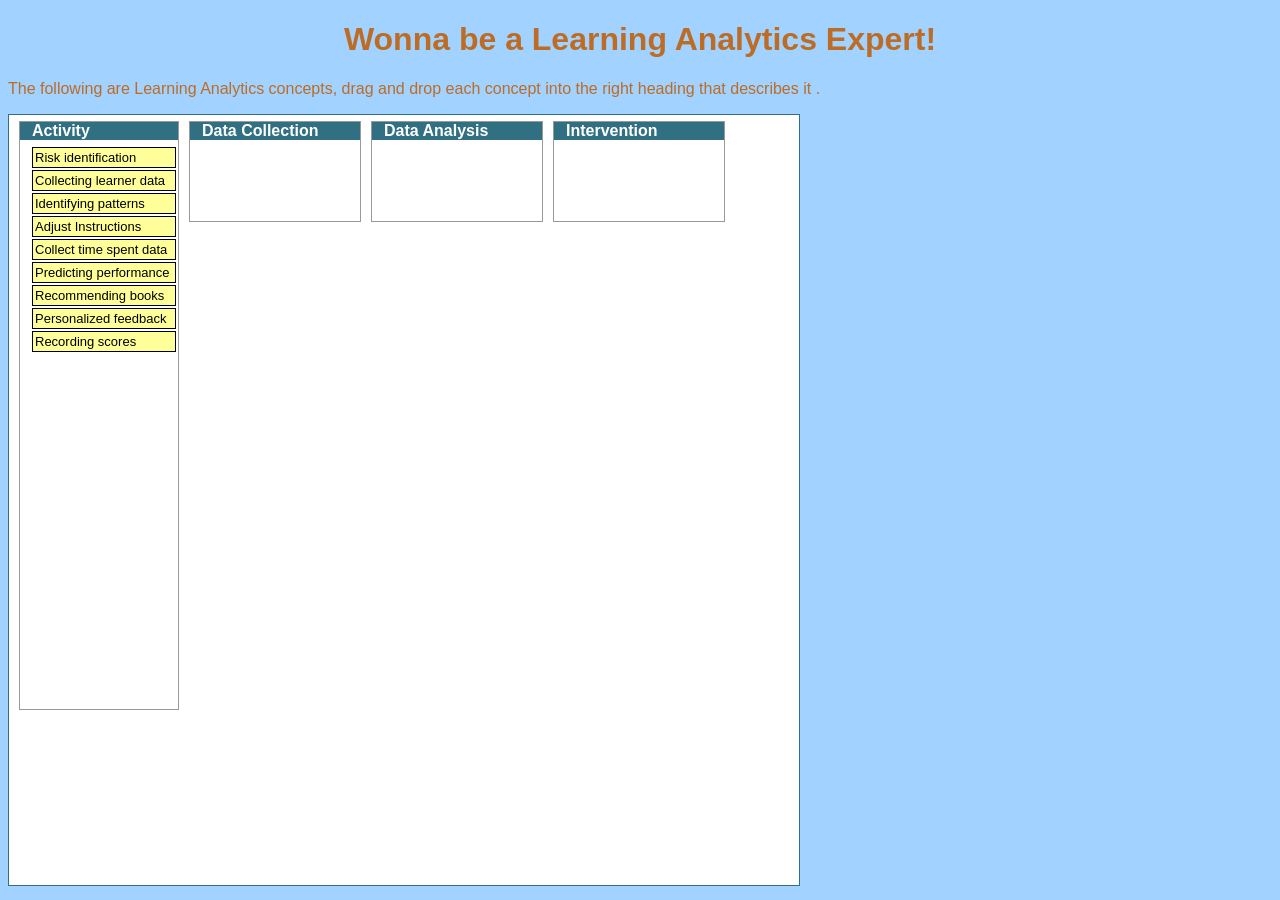
<file: index.html>
<!DOCTYPE HTML PUBLIC "-//W3C//DTD HTML 4.01//EN" "http://www.w3.org/TR/html4/strict.dtd">
<html>

<head>
<meta http-equiv="content-type" content="text/html; charset=UTF-8">

	<title>Drag and Drop Quiz</title>
	
	 <link rel="stylesheet" href="style.css">
	
	
	<script type="text/javascript">
	
	
	/* VARIABLES YOU COULD MODIFY */
	var boxSizeArray = [3,3,3,3,3,3,3];	// Array indicating how many items there is room for in the right column ULs
	
	var arrow_offsetX = -5;	// Offset X - position of small arrow
	var arrow_offsetY = 0;	// Offset Y - position of small arrow
	
	var arrow_offsetX_firefox = -6;	// Firefox - offset X small arrow
	var arrow_offsetY_firefox = -13; // Firefox - offset Y small arrow
	
	var verticalSpaceBetweenListItems = 3;	// Pixels space between one <li> and next	
											// Same value or higher as margin bottom in CSS for #dhtmlgoodies_dragDropContainer ul li,#dragContent li
	
											
	var initShuffleItems = true;	// Shuffle items before staring

	var indicateDestionationByUseOfArrow = true;	// Display arrow to indicate where object will be dropped(false = use rectangle)
	
	
	var lockedAfterDrag = false;	/* Lock items after they have been dragged, i.e. the user get's only one shot for the correct answer */
	
	
	/* END VARIABLES YOU COULD MODIFY */
	
	var dragDropTopContainer = false;
	var dragTimer = -1;
	var dragContentObj = false;
	var contentToBeDragged = false;	// Reference to dragged <li>
	var contentToBeDragged_src = false;	// Reference to parent of <li> before drag started
	var contentToBeDragged_next = false; 	// Reference to next sibling of <li> to be dragged
	var destinationObj = false;	// Reference to <UL> or <LI> where element is dropped.
	var dragDropIndicator = false;	// Reference to small arrow indicating where items will be dropped
	var ulPositionArray = new Array();
	var mouseoverObj = false;	// Reference to highlighted DIV
	
	var MSIE = navigator.userAgent.indexOf('MSIE')>=0?true:false;
	var navigatorVersion = navigator.appVersion.replace(/.*?MSIE (\d\.\d).*/g,'$1')/1;
	var destinationBoxes = new Array();
	var indicateDestinationBox = false;
		
	function getTopPos(inputObj)
	{		
	  var returnValue = inputObj.offsetTop;
	  while((inputObj = inputObj.offsetParent) != null){
	  	if(inputObj.tagName!='HTML')returnValue += inputObj.offsetTop;
	  }
	  return returnValue;
	}
	
	function getLeftPos(inputObj)
	{
	  var returnValue = inputObj.offsetLeft;
	  while((inputObj = inputObj.offsetParent) != null){
	  	if(inputObj.tagName!='HTML')returnValue += inputObj.offsetLeft;
	  }
	  return returnValue;
	}
		
	function cancelEvent()
	{
		return false;
	}
	function initDrag(e)	// Mouse button is pressed down on a LI
	{
		if(document.all)e = event;
		if(lockedAfterDrag && this.parentNode.id!='allItems')return;
		var st = Math.max(document.body.scrollTop,document.documentElement.scrollTop);
		var sl = Math.max(document.body.scrollLeft,document.documentElement.scrollLeft);
		
		
		
		dragTimer = 0;
		dragContentObj.style.left = e.clientX + sl + 'px';
		dragContentObj.style.top = e.clientY + st + 'px';
		contentToBeDragged = this;
		contentToBeDragged_src = this.parentNode;
		contentToBeDragged_next = false;
		if(this.nextSibling){
			contentToBeDragged_next = this.nextSibling;
			if(!this.tagName && contentToBeDragged_next.nextSibling)contentToBeDragged_next = contentToBeDragged_next.nextSibling;
		}
		timerDrag();
		return false;
	}
	
	function everythingIsCorrect()
	{
		alert('Congratulations! Everything is correct');		
	}
	
	
	function timerDrag()
	{
		if(dragTimer>=0 && dragTimer<10){
			dragTimer++;
			setTimeout('timerDrag()',10);
			return;
		}
		if(dragTimer==10){
			dragContentObj.style.display='block';
			dragContentObj.appendChild(contentToBeDragged);
		}
	}
	
	function moveDragContent(e)
	{
		if(dragTimer<10){
			if(contentToBeDragged){
				if(contentToBeDragged_next){
					contentToBeDragged_src.insertBefore(contentToBeDragged,contentToBeDragged_next);
				}else{
					contentToBeDragged_src.appendChild(contentToBeDragged);
				}	
			}
			return;
		}
		if(document.all)e = event;
		var st = Math.max(document.body.scrollTop,document.documentElement.scrollTop);
		var sl = Math.max(document.body.scrollLeft,document.documentElement.scrollLeft);
		
		
		dragContentObj.style.left = e.clientX + sl + 'px';
		dragContentObj.style.top = e.clientY + st + 'px';
		
		if(mouseoverObj)mouseoverObj.className='';
		destinationObj = false;
		dragDropIndicator.style.display='none';
		if(indicateDestinationBox)indicateDestinationBox.style.display='none';
		var x = e.clientX + sl;
		var y = e.clientY + st;
		var width = dragContentObj.offsetWidth;
		var height = dragContentObj.offsetHeight;
		
		var tmpOffsetX = arrow_offsetX;
		var tmpOffsetY = arrow_offsetY;
		if(!document.all){
			tmpOffsetX = arrow_offsetX_firefox;
			tmpOffsetY = arrow_offsetY_firefox;
		}

		for(var no=0;no<ulPositionArray.length;no++){
			var ul_leftPos = ulPositionArray[no]['left'];	
			var ul_topPos = ulPositionArray[no]['top'];	
			var ul_height = ulPositionArray[no]['height'];
			var ul_width = ulPositionArray[no]['width'];
			
			if((x+width) > ul_leftPos && x<(ul_leftPos + ul_width) && (y+height)> ul_topPos && y<(ul_topPos + ul_height)){
				var noExisting = ulPositionArray[no]['obj'].getElementsByTagName('LI').length;
				if(indicateDestinationBox && indicateDestinationBox.parentNode==ulPositionArray[no]['obj'])noExisting--;
				if(noExisting<boxSizeArray[no-1] || no==0){
					dragDropIndicator.style.left = ul_leftPos + tmpOffsetX + 'px';
					var subLi = ulPositionArray[no]['obj'].getElementsByTagName('LI');
					for(var liIndex=0;liIndex<subLi.length;liIndex++){
						var tmpTop = getTopPos(subLi[liIndex]);
						if(!indicateDestionationByUseOfArrow){
							if(y<tmpTop){
								destinationObj = subLi[liIndex];
								indicateDestinationBox.style.display='block';
								subLi[liIndex].parentNode.insertBefore(indicateDestinationBox,subLi[liIndex]);
								break;
							}
						}else{							
							if(y<tmpTop){
								destinationObj = subLi[liIndex];
								dragDropIndicator.style.top = tmpTop + tmpOffsetY - Math.round(dragDropIndicator.clientHeight/2) + 'px';
								dragDropIndicator.style.display='block';
								break;
							}	
						}					
					}
					
					if(!indicateDestionationByUseOfArrow){
						if(indicateDestinationBox.style.display=='none'){
							indicateDestinationBox.style.display='block';
							ulPositionArray[no]['obj'].appendChild(indicateDestinationBox);
						}
						
					}else{
						if(subLi.length>0 && dragDropIndicator.style.display=='none'){
							dragDropIndicator.style.top = getTopPos(subLi[subLi.length-1]) + subLi[subLi.length-1].offsetHeight + tmpOffsetY + 'px';
							dragDropIndicator.style.display='block';
						}
						if(subLi.length==0){
							dragDropIndicator.style.top = ul_topPos + arrow_offsetY + 'px'
							dragDropIndicator.style.display='block';
						}
					}
					
					if(!destinationObj)destinationObj = ulPositionArray[no]['obj'];
					mouseoverObj = ulPositionArray[no]['obj'].parentNode;
					mouseoverObj.className='mouseover';
					return;
				}
			}
		}
	}
	
	function checkAnswers()
	{
		
		for(var no=0;no<destinationBoxes.length;no++){
			var subLis = destinationBoxes[no].getElementsByTagName('LI');
			if(subLis.length<boxSizeArray[no])return;	
			
			for(var no2=0;no2<subLis.length;no2++){
				if(subLis[no2].className=='wrongAnswer')return;
			}		
		}
		
		everythingIsCorrect();
		
		
	}
	
	
	/* End dragging 
	Put <LI> into a destination or back to where it came from.
	*/	
	function dragDropEnd(e)
	{
		if(dragTimer==-1)return;
		if(dragTimer<10){
			dragTimer = -1;
			return;
		}
		dragTimer = -1;
		if(document.all)e = event;		
		if(destinationObj){
			var groupId = contentToBeDragged.getAttribute('groupId');
			if(!groupId)groupId = contentToBeDragged.groupId;
			
			var destinationToCheckOn = destinationObj;
			if(destinationObj.tagName!='UL'){
				destinationToCheckOn = destinationObj.parentNode;
			}
			
			var answerCheck = false;
			if(groupId == destinationToCheckOn.id){
				contentToBeDragged.className = 'correctAnswer';		
				answerCheck=true;	
			}else{
				contentToBeDragged.className = 'wrongAnswer';
			}
			if(destinationObj.id=='allItems' || destinationObj.parentNode.id=='allItems')contentToBeDragged.className='';
			
			
			if(destinationObj.tagName=='UL'){
				destinationObj.appendChild(contentToBeDragged);
			}else{
				destinationObj.parentNode.insertBefore(contentToBeDragged,destinationObj);
			}
			mouseoverObj.className='';
			destinationObj = false;
			dragDropIndicator.style.display='none';
			if(indicateDestinationBox){
				indicateDestinationBox.style.display='none';
				document.body.appendChild(indicateDestinationBox);
			}
						
			contentToBeDragged = false;
			
			if(answerCheck)checkAnswers();	
			
			return;
		}	
		if(contentToBeDragged_next){
			contentToBeDragged_src.insertBefore(contentToBeDragged,contentToBeDragged_next);
		}else{
			contentToBeDragged_src.appendChild(contentToBeDragged);
		}
		contentToBeDragged = false;
		dragDropIndicator.style.display='none';
		if(indicateDestinationBox){
			indicateDestinationBox.style.display='none';
			document.body.appendChild(indicateDestinationBox);
			
		}		
		mouseoverObj = false;
		
	}
	
	/* 
	Preparing data to be saved 
	*/
	function saveDragDropNodes()
	{
		var saveString = "";
		var uls = dragDropTopContainer.getElementsByTagName('UL');
		for(var no=0;no<uls.length;no++){	// LOoping through all <ul>
			var lis = uls[no].getElementsByTagName('LI');
			for(var no2=0;no2<lis.length;no2++){
				if(saveString.length>0)saveString = saveString + ";";
				saveString = saveString + uls[no].id + '|' + lis[no2].id;
			}	
		}		
		
		document.getElementById('saveContent').innerHTML = '<h1>Ready to save these nodes:</h1> ' + saveString.replace(/;/g,';<br>') + '<p>Format: ID of ul |(pipe) ID of li;(semicolon)</p><p>You can put these values into a hidden form fields, post it to the server and explode the submitted value there</p>';
		
	}
	
	function initDragDropScript()
	{
		dragContentObj = document.getElementById('dragContent');
		dragDropIndicator = document.getElementById('dragDropIndicator');
		dragDropTopContainer = document.getElementById('dhtmlgoodies_dragDropContainer');
		document.documentElement.onselectstart = cancelEvent;;
		var listItems = dragDropTopContainer.getElementsByTagName('LI');	// Get array containing all <LI>
		var itemHeight = false;
		for(var no=0;no<listItems.length;no++){
			listItems[no].onmousedown = initDrag;
			listItems[no].onselectstart = cancelEvent;
			if(!itemHeight)itemHeight = listItems[no].offsetHeight;
			if(MSIE && navigatorVersion/1<6){
				listItems[no].style.cursor='hand';
			}			
		}
		
		var mainContainer = document.getElementById('dhtmlgoodies_mainContainer');
		var uls = mainContainer.getElementsByTagName('UL');
		itemHeight = itemHeight + verticalSpaceBetweenListItems;
		for(var no=0;no<uls.length;no++){
			uls[no].style.height = itemHeight * boxSizeArray[no]  + 'px';
			destinationBoxes[destinationBoxes.length] = uls[no];
		}
		
		var leftContainer = document.getElementById('dhtmlgoodies_listOfItems');
		var itemBox = leftContainer.getElementsByTagName('UL')[0];
		
		document.documentElement.onmousemove = moveDragContent;	// Mouse move event - moving draggable div
		document.documentElement.onmouseup = dragDropEnd;	// Mouse move event - moving draggable div
		
		var ulArray = dragDropTopContainer.getElementsByTagName('UL');
		for(var no=0;no<ulArray.length;no++){
			ulPositionArray[no] = new Array();
			ulPositionArray[no]['left'] = getLeftPos(ulArray[no]);	
			ulPositionArray[no]['top'] = getTopPos(ulArray[no]);	
			ulPositionArray[no]['width'] = ulArray[no].offsetWidth;
			ulPositionArray[no]['height'] = ulArray[no].clientHeight;
			ulPositionArray[no]['obj'] = ulArray[no];
		}
		
		if(initShuffleItems){
			var allItemsObj = document.getElementById('allItems');
			var initItems = allItemsObj.getElementsByTagName('LI');
			
			for(var no=0;no<(initItems.length*10);no++){
				var itemIndex = Math.floor(Math.random()*initItems.length);
				allItemsObj.appendChild(initItems[itemIndex]);
			}
		}
		if(!indicateDestionationByUseOfArrow){
			indicateDestinationBox = document.createElement('LI');
			indicateDestinationBox.id = 'indicateDestination';
			indicateDestinationBox.style.display='none';
			document.body.appendChild(indicateDestinationBox);
		}		
		
	}
	
	window.onload = initDragDropScript;
	</script>
</head><body>
<h1 style="color:#bc6c25" align="center">Wonna be a Learning Analytics Expert!</h1>
<p style="color:#bc6c25;">The following are Learning Analytics concepts, drag and drop each concept into the right heading that describes it <span class="style1"></span>.</p>
<div id="dhtmlgoodies_dragDropContainer">
	<div id="topBar">
	<div style="padding-bottom: 5px; width: 728px; height: 1px;">

</script>
	</div background-color="#ADFF2F">
			
		</div>
	<div id="dhtmlgoodies_listOfItems">
		<div class="">
			<p>Activity</p>		
		<ul id="allItems">
			
			
		<li id="node7" groupid="box2">Identifying patterns</li><li class="" id="node15" groupid="box3">Personalized feedback</li><li class="" id="node19" groupid="box1">Collecting learner data</li>
		<li id="node9" groupid="box1">Collect time spent data</li><li class="" id="node10" groupid="box2">	Predicting performance</li><li class="" id="node8" groupid="box3">Adjust Instructions</li><li id="node3" groupid="box2">Risk identification</li><li id="node2" groupid="box3">Recommending books</li><li id="node16" groupid="box1">Recording scores</li></ul>
		</div>
	</div>	
	<div id="dhtmlgoodies_mainContainer">
		<!-- ONE <UL> for each "room" -->
		<div class="">
			<p>Data Collection</p>
			<ul style="height: 72px;" id="box1">
			</ul>
		</div>
		<div class="">		
			<p>Data Analysis</p>
			<ul style="height: 72px;" id="box2"></ul>
		</div>
		
		<div>
		  <p >Intervention</p>
			<ul style="height: 72px;" id="box3"></ul>
		</div>
		
		
	</div>
</div>
<ul style="left: 110px; top: 329px; display: block;" id="dragContent"></ul>
<div style="display: none; left: 24px; top: 333px;" id="dragDropIndicator"><img src="insert.gif"></div>
<div id="saveContent"></div>

</span></body></html>
</file>
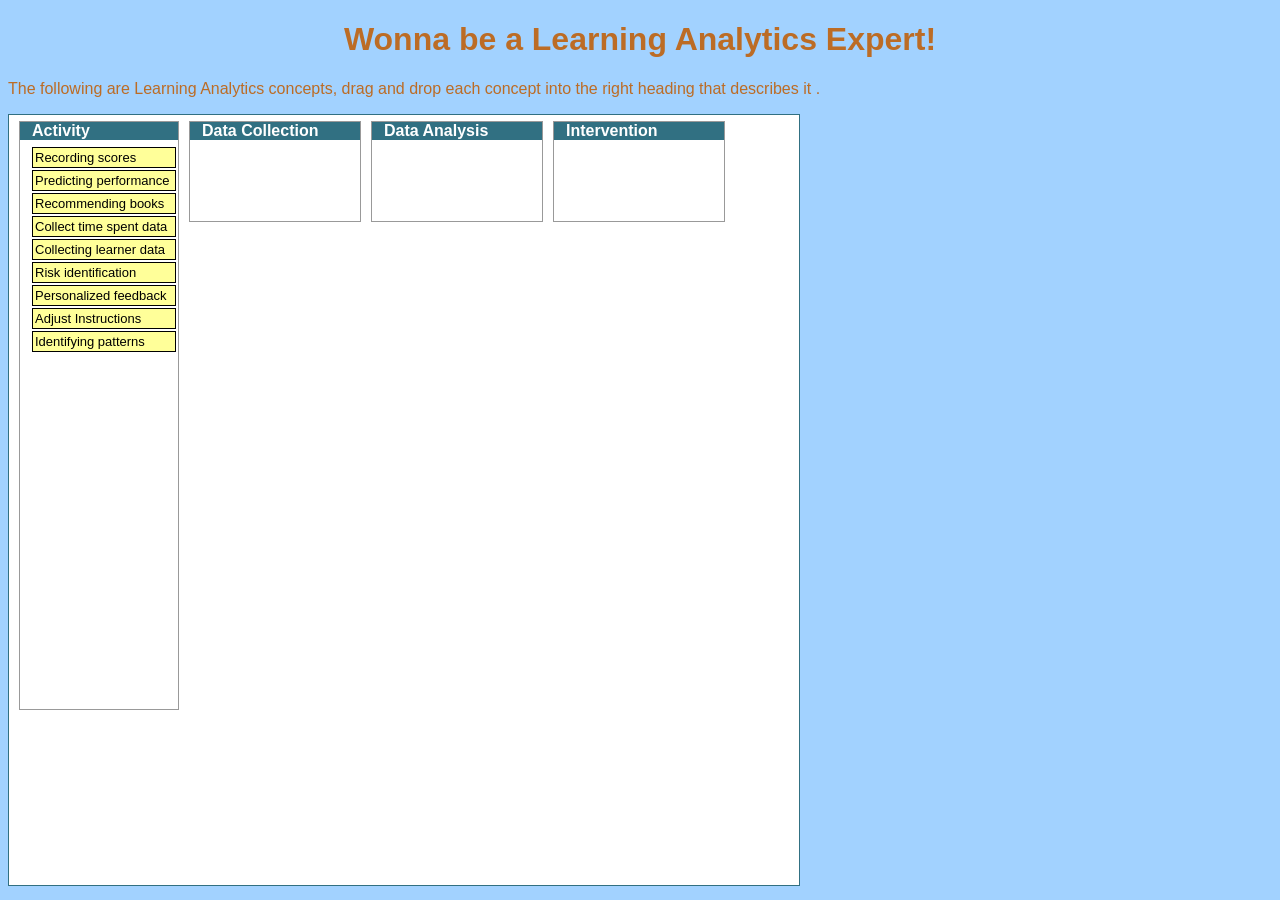
<file: drag.html>
<!DOCTYPE HTML PUBLIC "-//W3C//DTD HTML 4.01//EN" "http://www.w3.org/TR/html4/strict.dtd">
<html>

<head>
<meta http-equiv="content-type" content="text/html; charset=UTF-8">

	<title>Drag and Drop Quiz</title>
	
	 <link rel="stylesheet" href="style.css">
	
	
	<script type="text/javascript">
	
	
	/* VARIABLES YOU COULD MODIFY */
	var boxSizeArray = [3,3,3,3,3,3,3];	// Array indicating how many items there is room for in the right column ULs
	
	var arrow_offsetX = -5;	// Offset X - position of small arrow
	var arrow_offsetY = 0;	// Offset Y - position of small arrow
	
	var arrow_offsetX_firefox = -6;	// Firefox - offset X small arrow
	var arrow_offsetY_firefox = -13; // Firefox - offset Y small arrow
	
	var verticalSpaceBetweenListItems = 3;	// Pixels space between one <li> and next	
											// Same value or higher as margin bottom in CSS for #dhtmlgoodies_dragDropContainer ul li,#dragContent li
	
											
	var initShuffleItems = true;	// Shuffle items before staring

	var indicateDestionationByUseOfArrow = true;	// Display arrow to indicate where object will be dropped(false = use rectangle)
	
	
	var lockedAfterDrag = false;	/* Lock items after they have been dragged, i.e. the user get's only one shot for the correct answer */
	
	
	/* END VARIABLES YOU COULD MODIFY */
	
	var dragDropTopContainer = false;
	var dragTimer = -1;
	var dragContentObj = false;
	var contentToBeDragged = false;	// Reference to dragged <li>
	var contentToBeDragged_src = false;	// Reference to parent of <li> before drag started
	var contentToBeDragged_next = false; 	// Reference to next sibling of <li> to be dragged
	var destinationObj = false;	// Reference to <UL> or <LI> where element is dropped.
	var dragDropIndicator = false;	// Reference to small arrow indicating where items will be dropped
	var ulPositionArray = new Array();
	var mouseoverObj = false;	// Reference to highlighted DIV
	
	var MSIE = navigator.userAgent.indexOf('MSIE')>=0?true:false;
	var navigatorVersion = navigator.appVersion.replace(/.*?MSIE (\d\.\d).*/g,'$1')/1;
	var destinationBoxes = new Array();
	var indicateDestinationBox = false;
		
	function getTopPos(inputObj)
	{		
	  var returnValue = inputObj.offsetTop;
	  while((inputObj = inputObj.offsetParent) != null){
	  	if(inputObj.tagName!='HTML')returnValue += inputObj.offsetTop;
	  }
	  return returnValue;
	}
	
	function getLeftPos(inputObj)
	{
	  var returnValue = inputObj.offsetLeft;
	  while((inputObj = inputObj.offsetParent) != null){
	  	if(inputObj.tagName!='HTML')returnValue += inputObj.offsetLeft;
	  }
	  return returnValue;
	}
		
	function cancelEvent()
	{
		return false;
	}
	function initDrag(e)	// Mouse button is pressed down on a LI
	{
		if(document.all)e = event;
		if(lockedAfterDrag && this.parentNode.id!='allItems')return;
		var st = Math.max(document.body.scrollTop,document.documentElement.scrollTop);
		var sl = Math.max(document.body.scrollLeft,document.documentElement.scrollLeft);
		
		
		
		dragTimer = 0;
		dragContentObj.style.left = e.clientX + sl + 'px';
		dragContentObj.style.top = e.clientY + st + 'px';
		contentToBeDragged = this;
		contentToBeDragged_src = this.parentNode;
		contentToBeDragged_next = false;
		if(this.nextSibling){
			contentToBeDragged_next = this.nextSibling;
			if(!this.tagName && contentToBeDragged_next.nextSibling)contentToBeDragged_next = contentToBeDragged_next.nextSibling;
		}
		timerDrag();
		return false;
	}
	
	function everythingIsCorrect()
	{
		alert('Congratulations! Everything is correct');		
	}
	
	
	function timerDrag()
	{
		if(dragTimer>=0 && dragTimer<10){
			dragTimer++;
			setTimeout('timerDrag()',10);
			return;
		}
		if(dragTimer==10){
			dragContentObj.style.display='block';
			dragContentObj.appendChild(contentToBeDragged);
		}
	}
	
	function moveDragContent(e)
	{
		if(dragTimer<10){
			if(contentToBeDragged){
				if(contentToBeDragged_next){
					contentToBeDragged_src.insertBefore(contentToBeDragged,contentToBeDragged_next);
				}else{
					contentToBeDragged_src.appendChild(contentToBeDragged);
				}	
			}
			return;
		}
		if(document.all)e = event;
		var st = Math.max(document.body.scrollTop,document.documentElement.scrollTop);
		var sl = Math.max(document.body.scrollLeft,document.documentElement.scrollLeft);
		
		
		dragContentObj.style.left = e.clientX + sl + 'px';
		dragContentObj.style.top = e.clientY + st + 'px';
		
		if(mouseoverObj)mouseoverObj.className='';
		destinationObj = false;
		dragDropIndicator.style.display='none';
		if(indicateDestinationBox)indicateDestinationBox.style.display='none';
		var x = e.clientX + sl;
		var y = e.clientY + st;
		var width = dragContentObj.offsetWidth;
		var height = dragContentObj.offsetHeight;
		
		var tmpOffsetX = arrow_offsetX;
		var tmpOffsetY = arrow_offsetY;
		if(!document.all){
			tmpOffsetX = arrow_offsetX_firefox;
			tmpOffsetY = arrow_offsetY_firefox;
		}

		for(var no=0;no<ulPositionArray.length;no++){
			var ul_leftPos = ulPositionArray[no]['left'];	
			var ul_topPos = ulPositionArray[no]['top'];	
			var ul_height = ulPositionArray[no]['height'];
			var ul_width = ulPositionArray[no]['width'];
			
			if((x+width) > ul_leftPos && x<(ul_leftPos + ul_width) && (y+height)> ul_topPos && y<(ul_topPos + ul_height)){
				var noExisting = ulPositionArray[no]['obj'].getElementsByTagName('LI').length;
				if(indicateDestinationBox && indicateDestinationBox.parentNode==ulPositionArray[no]['obj'])noExisting--;
				if(noExisting<boxSizeArray[no-1] || no==0){
					dragDropIndicator.style.left = ul_leftPos + tmpOffsetX + 'px';
					var subLi = ulPositionArray[no]['obj'].getElementsByTagName('LI');
					for(var liIndex=0;liIndex<subLi.length;liIndex++){
						var tmpTop = getTopPos(subLi[liIndex]);
						if(!indicateDestionationByUseOfArrow){
							if(y<tmpTop){
								destinationObj = subLi[liIndex];
								indicateDestinationBox.style.display='block';
								subLi[liIndex].parentNode.insertBefore(indicateDestinationBox,subLi[liIndex]);
								break;
							}
						}else{							
							if(y<tmpTop){
								destinationObj = subLi[liIndex];
								dragDropIndicator.style.top = tmpTop + tmpOffsetY - Math.round(dragDropIndicator.clientHeight/2) + 'px';
								dragDropIndicator.style.display='block';
								break;
							}	
						}					
					}
					
					if(!indicateDestionationByUseOfArrow){
						if(indicateDestinationBox.style.display=='none'){
							indicateDestinationBox.style.display='block';
							ulPositionArray[no]['obj'].appendChild(indicateDestinationBox);
						}
						
					}else{
						if(subLi.length>0 && dragDropIndicator.style.display=='none'){
							dragDropIndicator.style.top = getTopPos(subLi[subLi.length-1]) + subLi[subLi.length-1].offsetHeight + tmpOffsetY + 'px';
							dragDropIndicator.style.display='block';
						}
						if(subLi.length==0){
							dragDropIndicator.style.top = ul_topPos + arrow_offsetY + 'px'
							dragDropIndicator.style.display='block';
						}
					}
					
					if(!destinationObj)destinationObj = ulPositionArray[no]['obj'];
					mouseoverObj = ulPositionArray[no]['obj'].parentNode;
					mouseoverObj.className='mouseover';
					return;
				}
			}
		}
	}
	
	function checkAnswers()
	{
		
		for(var no=0;no<destinationBoxes.length;no++){
			var subLis = destinationBoxes[no].getElementsByTagName('LI');
			if(subLis.length<boxSizeArray[no])return;	
			
			for(var no2=0;no2<subLis.length;no2++){
				if(subLis[no2].className=='wrongAnswer')return;
			}		
		}
		
		everythingIsCorrect();
		
		
	}
	
	
	/* End dragging 
	Put <LI> into a destination or back to where it came from.
	*/	
	function dragDropEnd(e)
	{
		if(dragTimer==-1)return;
		if(dragTimer<10){
			dragTimer = -1;
			return;
		}
		dragTimer = -1;
		if(document.all)e = event;		
		if(destinationObj){
			var groupId = contentToBeDragged.getAttribute('groupId');
			if(!groupId)groupId = contentToBeDragged.groupId;
			
			var destinationToCheckOn = destinationObj;
			if(destinationObj.tagName!='UL'){
				destinationToCheckOn = destinationObj.parentNode;
			}
			
			var answerCheck = false;
			if(groupId == destinationToCheckOn.id){
				contentToBeDragged.className = 'correctAnswer';		
				answerCheck=true;	
			}else{
				contentToBeDragged.className = 'wrongAnswer';
			}
			if(destinationObj.id=='allItems' || destinationObj.parentNode.id=='allItems')contentToBeDragged.className='';
			
			
			if(destinationObj.tagName=='UL'){
				destinationObj.appendChild(contentToBeDragged);
			}else{
				destinationObj.parentNode.insertBefore(contentToBeDragged,destinationObj);
			}
			mouseoverObj.className='';
			destinationObj = false;
			dragDropIndicator.style.display='none';
			if(indicateDestinationBox){
				indicateDestinationBox.style.display='none';
				document.body.appendChild(indicateDestinationBox);
			}
						
			contentToBeDragged = false;
			
			if(answerCheck)checkAnswers();	
			
			return;
		}	
		if(contentToBeDragged_next){
			contentToBeDragged_src.insertBefore(contentToBeDragged,contentToBeDragged_next);
		}else{
			contentToBeDragged_src.appendChild(contentToBeDragged);
		}
		contentToBeDragged = false;
		dragDropIndicator.style.display='none';
		if(indicateDestinationBox){
			indicateDestinationBox.style.display='none';
			document.body.appendChild(indicateDestinationBox);
			
		}		
		mouseoverObj = false;
		
	}
	
	/* 
	Preparing data to be saved 
	*/
	function saveDragDropNodes()
	{
		var saveString = "";
		var uls = dragDropTopContainer.getElementsByTagName('UL');
		for(var no=0;no<uls.length;no++){	// LOoping through all <ul>
			var lis = uls[no].getElementsByTagName('LI');
			for(var no2=0;no2<lis.length;no2++){
				if(saveString.length>0)saveString = saveString + ";";
				saveString = saveString + uls[no].id + '|' + lis[no2].id;
			}	
		}		
		
		document.getElementById('saveContent').innerHTML = '<h1>Ready to save these nodes:</h1> ' + saveString.replace(/;/g,';<br>') + '<p>Format: ID of ul |(pipe) ID of li;(semicolon)</p><p>You can put these values into a hidden form fields, post it to the server and explode the submitted value there</p>';
		
	}
	
	function initDragDropScript()
	{
		dragContentObj = document.getElementById('dragContent');
		dragDropIndicator = document.getElementById('dragDropIndicator');
		dragDropTopContainer = document.getElementById('dhtmlgoodies_dragDropContainer');
		document.documentElement.onselectstart = cancelEvent;;
		var listItems = dragDropTopContainer.getElementsByTagName('LI');	// Get array containing all <LI>
		var itemHeight = false;
		for(var no=0;no<listItems.length;no++){
			listItems[no].onmousedown = initDrag;
			listItems[no].onselectstart = cancelEvent;
			if(!itemHeight)itemHeight = listItems[no].offsetHeight;
			if(MSIE && navigatorVersion/1<6){
				listItems[no].style.cursor='hand';
			}			
		}
		
		var mainContainer = document.getElementById('dhtmlgoodies_mainContainer');
		var uls = mainContainer.getElementsByTagName('UL');
		itemHeight = itemHeight + verticalSpaceBetweenListItems;
		for(var no=0;no<uls.length;no++){
			uls[no].style.height = itemHeight * boxSizeArray[no]  + 'px';
			destinationBoxes[destinationBoxes.length] = uls[no];
		}
		
		var leftContainer = document.getElementById('dhtmlgoodies_listOfItems');
		var itemBox = leftContainer.getElementsByTagName('UL')[0];
		
		document.documentElement.onmousemove = moveDragContent;	// Mouse move event - moving draggable div
		document.documentElement.onmouseup = dragDropEnd;	// Mouse move event - moving draggable div
		
		var ulArray = dragDropTopContainer.getElementsByTagName('UL');
		for(var no=0;no<ulArray.length;no++){
			ulPositionArray[no] = new Array();
			ulPositionArray[no]['left'] = getLeftPos(ulArray[no]);	
			ulPositionArray[no]['top'] = getTopPos(ulArray[no]);	
			ulPositionArray[no]['width'] = ulArray[no].offsetWidth;
			ulPositionArray[no]['height'] = ulArray[no].clientHeight;
			ulPositionArray[no]['obj'] = ulArray[no];
		}
		
		if(initShuffleItems){
			var allItemsObj = document.getElementById('allItems');
			var initItems = allItemsObj.getElementsByTagName('LI');
			
			for(var no=0;no<(initItems.length*10);no++){
				var itemIndex = Math.floor(Math.random()*initItems.length);
				allItemsObj.appendChild(initItems[itemIndex]);
			}
		}
		if(!indicateDestionationByUseOfArrow){
			indicateDestinationBox = document.createElement('LI');
			indicateDestinationBox.id = 'indicateDestination';
			indicateDestinationBox.style.display='none';
			document.body.appendChild(indicateDestinationBox);
		}		
		
	}
	
	window.onload = initDragDropScript;
	</script>
</head><body>
<h1 style="color:#bc6c25" align="center">Wonna be a Learning Analytics Expert!</h1>
<p style="color:#bc6c25;">The following are Learning Analytics concepts, drag and drop each concept into the right heading that describes it <span class="style1"></span>.</p>
<div id="dhtmlgoodies_dragDropContainer">
	<div id="topBar">
	<div style="padding-bottom: 5px; width: 728px; height: 1px;">

</script>
	</div background-color="#ADFF2F">
			
		</div>
	<div id="dhtmlgoodies_listOfItems">
		<div class="">
			<p>Activity</p>		
		<ul id="allItems">
			
			
		<li id="node7" groupid="box2">Identifying patterns</li><li class="" id="node15" groupid="box3">Personalized feedback</li><li class="" id="node19" groupid="box1">Collecting learner data</li>
		<li id="node9" groupid="box1">Collect time spent data</li><li class="" id="node10" groupid="box2">	Predicting performance</li><li class="" id="node8" groupid="box3">Adjust Instructions</li><li id="node3" groupid="box2">Risk identification</li><li id="node2" groupid="box3">Recommending books</li><li id="node16" groupid="box1">Recording scores</li></ul>
		</div>
	</div>	
	<div id="dhtmlgoodies_mainContainer">
		<!-- ONE <UL> for each "room" -->
		<div class="">
			<p>Data Collection</p>
			<ul style="height: 72px;" id="box1">
			</ul>
		</div>
		<div class="">		
			<p>Data Analysis</p>
			<ul style="height: 72px;" id="box2"></ul>
		</div>
		
		<div>
		  <p >Intervention</p>
			<ul style="height: 72px;" id="box3"></ul>
		</div>
		
		
	</div>
</div>
<ul style="left: 110px; top: 329px; display: block;" id="dragContent"></ul>
<div style="display: none; left: 24px; top: 333px;" id="dragDropIndicator"><img src="insert.gif"></div>
<div id="saveContent"></div>

</span></body></html>
</file>
<file: style.css>
body{
		font-family: Trebuchet MS, Lucida Sans Unicode, Arial, sans-serif;	/* Font to use */
		background-color:#a2d2ff;
	}
	#footer{
		height:30px;
		vertical-align:middle;
		text-align:right;
		clear:both;
		padding-right:3px;
		background-color:#317082;
		margin-top:2px;
		width:790px;
	}
	#footer form{
		margin:0px;
		margin-top:2px;
	}
	#dhtmlgoodies_dragDropContainer{	/* Main container for this script */
		width:790px;
		height:770px;
		border:1px solid #317082;
		background-color:#FFF;
		-moz-user-select:none;
	}
	#dhtmlgoodies_dragDropContainer ul{	/* General rules for all <ul> */
		margin-top:0px;
		margin-left:0px;
		margin-bottom:0px;
		padding:2px;
	}
	
	#dhtmlgoodies_dragDropContainer li,#dragContent li,li#indicateDestination{	/* Movable items, i.e. <LI> */
		list-style-type:none;
		height:15px;
		background-color:#FFFF99;
		border:1px solid #000;
		padding:2px;
		margin-bottom:2px;
		cursor:pointer;
		font-size:13px;
		line-height:15px;
	}

	li#indicateDestination{	/* Box indicating where content will be dropped - i.e. the one you use if you don't use arrow */
		border:1px dotted #600;	
		background-color:#FFF;
	}
		
	#dhtmlgoodies_dragDropContainer ul li.correctAnswer{	/* Correctly moved item */
		background-color:green;
		color:#FFF;
	}
	#dhtmlgoodies_dragDropContainer ul li.wrongAnswer{	/* Item moved to wrong box */
		background-color:red;
		color:#FFF;
	}
	
	
	/* LEFT COLUMN CSS */
	div#dhtmlgoodies_listOfItems{	/* Left column "Available students" */
		
		float:left;
		padding-left:10px;
		padding-right:10px;
		
		/* CSS HACK */
		width: 180px;	/* IE 5.x */
		width/* */:/**/160px;	/* Other browsers */
		width: /**/160px;
				
	}
	#dhtmlgoodies_listOfItems ul{	/* Left(Sources) column <ul> */
		height:560px;	

	}
		
	div#dhtmlgoodies_listOfItems div{
		border:1px solid #999;		
	}
	div#dhtmlgoodies_listOfItems div ul{	/* Left column <ul> */
		margin-left:10px;	/* Space at the left of list - the arrow will be positioned there */
	}
	#dhtmlgoodies_listOfItems div p{	/* Heading above left column */
		margin:0px;	
		font-weight:bold;
		padding-left:12px;
		background-color:#317082;	
		color:#FFF;
		margin-bottom:5px;
	}
	/* END LEFT COLUMN CSS */
	
	#dhtmlgoodies_dragDropContainer .mouseover{	/* Mouse over effect DIV box in right column */
		background-color:#E2EBED;
		border:1px solid #317082;
	}
	
	/* Start main container CSS */
	
	div#dhtmlgoodies_mainContainer{	/* Right column DIV */
		width:590px;
		float:left;	
	}
	#dhtmlgoodies_mainContainer div{	/* Parent <div> of small boxes */
		float:left;
		margin-right:10px;
		margin-bottom:10px;
		margin-top:0px;
		border:1px solid #999;

		/* CSS HACK */
		width: 172px;	/* IE 5.x */
		width/* */:/**/170px;	/* Other browsers */
		width: /**/170px;
				
	}
	#dhtmlgoodies_mainContainer div ul{
		margin-left:10px;
	}
	
	#dhtmlgoodies_mainContainer div p{	/* Heading above small boxes */
		margin:0px;
		padding:0px;
		padding-left:12px;
		font-weight:bold;
		background-color:#317082;	
		color:#FFF;	
		margin-bottom:5px;
	}
	
	#dhtmlgoodies_mainContainer ul{	/* Small box in right column ,i.e <ul> */
		width:152px;
		height:80px;	
		border:0px;	
		margin-bottom:0px;
		overflow:hidden;
		
	}
	
	#dragContent{	/* Drag container */
		position:absolute;
		width:150px;
		height:15px;
		display:none;
		margin:0px;
		padding:0px;
		z-index:2000;
	}

	#dragDropIndicator{	/* DIV for the small arrow */
		position:absolute;
		width:7px;
		height:10px;
		display:none;
		z-index:1000;
		margin:0px;
		padding:0px;
	}
	.style1 {color: #FF0000}
</file>
